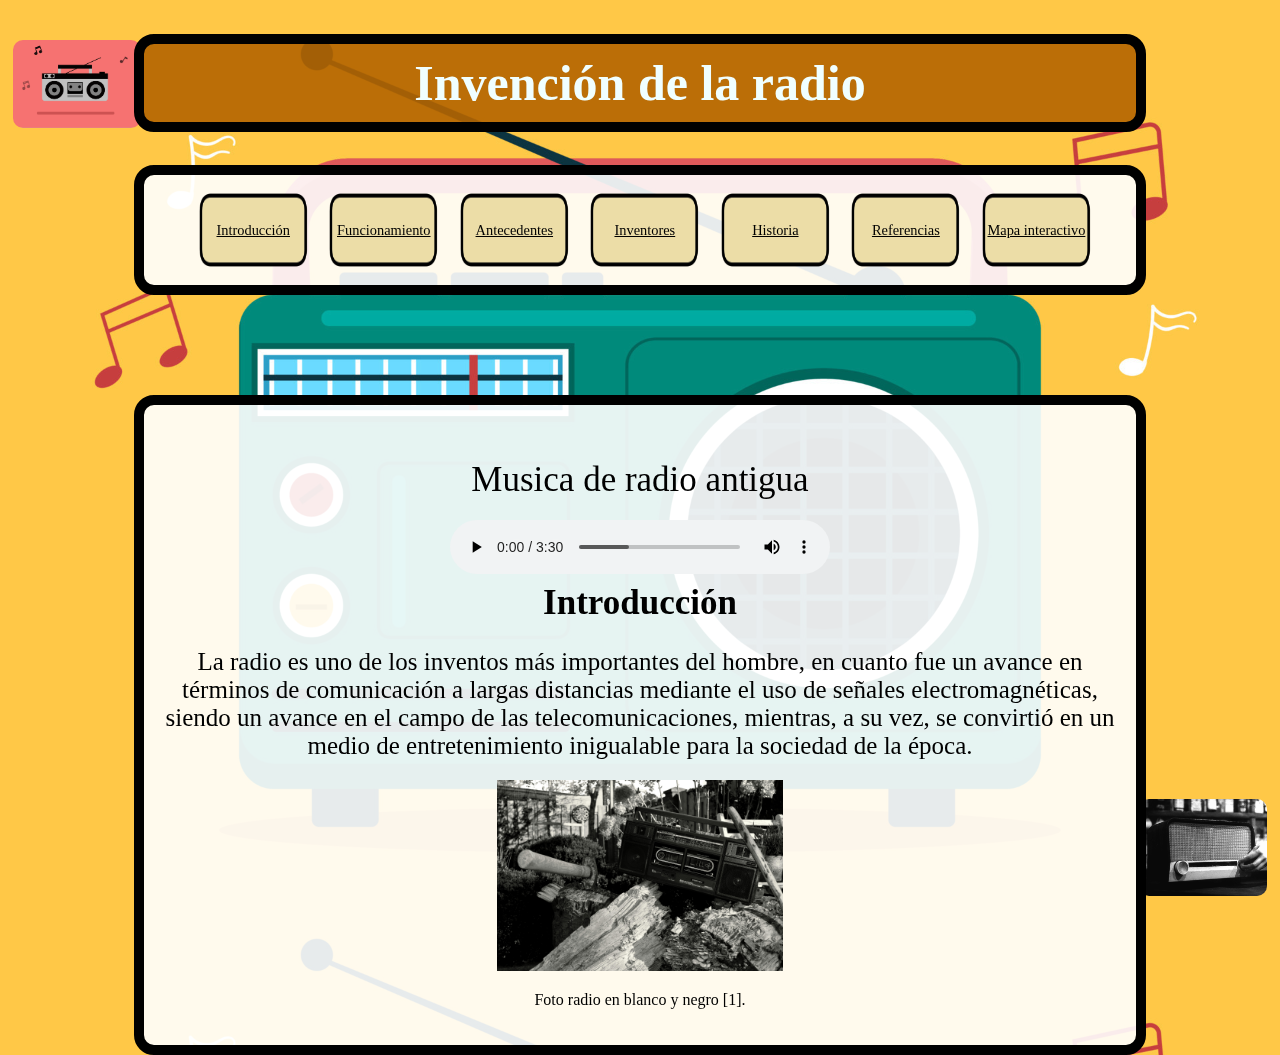
<file: Pagina web/index.html>
<!-- Cabezal del documento para permitir el uso de textos en castellano -->
<!DOCTYPE html>
<html>
<head>
<meta charset="UTF-8"/> <!-- Tipo de caracteres soportados -->
<meta lang="es"/> <!-- Tipo de idioma utilizado-->
<title>Introducción</title>
<link href="estilos.css" rel="stylesheet" type="text/css"> <!-- Carga de etiquetas y estilo css del archivo en el directorio especificado -->
</head>
    
<body>   <div class="contenido">
<h1 class="header"> Invención de la radio</h1> <!-- Titulo del documento con su respectivo estilo-->
    
<nav>   <!-- Botones de direccionamiento a las diferentes páginas con su respectivo estilo -->
    <a class="boton" href="index.html">Introducción</a> <!-- Eliminado target="_blank" -->
    <a class="boton" href="funcionamiento.html">Funcionamiento</a>
    <a class="boton" href="antecedentes.html">Antecedentes</a>
    <a class="boton" href="inventores.html">Inventores</a>
    <a class="boton" href="historia.html">Historia</a>
    <a class="boton" href="referencias.html">Referencias</a>
    <a class="boton" href="mapa.html">Mapa interactivo</a>

    <!-- Lista desplegable-->
    <select id="menu-dropdown" onchange="window.location.href = this.value;"> <!-- El window.location.href indica que la pagina se abre en la misma pestaña -->
        <option value="" disabled selected style="display:none;">Menú navegación</option> <!-- El primer elemento lo toma de referencia de nombre y no lo permite usar para navegar -->
        <option value="index.html">Introducción</option>
        <option value="funcionamiento.html">Funcionamiento</option>
        <option value="antecedentes.html">Antecedentes</option>
        <option value="inventores.html">Inventores</option>
        <option value="historia.html">Historia</option>
        <option value="referencias.html">Referencias</option>
        <option value="mapa.html">Mapa interactivo</option>
    </select>
    
</nav>

<!-- Contenedor para un gif -->     
<div class="gif-container1">
    <img src="gifs/radio-nueva.gif" alt="GIF estático" class="gif-image">
</div>    
    
<div class="gif-container2">
    <img src="gifs/radio-antigua.gif" alt="GIF estático" class="gif-image">
</div>        
    
<!-- Genera el formato de una columna -->    
<div class="columna">
       
    <p class="titulo-columna"> Musica de radio antigua </p>
        <!-- MP3 dentro de la misma columna -->
        <div class="audio-player">
            <audio controls>
                <source src="sonidos/i-cant-give-you-anything-but-love-brunswick-records-1937.mp3" type="audio/mpeg"> <!-- Lectura de la cancion -->
                Tu navegador no soporta la reproducción de audio. <!-- Mensaje de error -->
            </audio>
        </div>
    
    <h1 class="titulo-columna"> Introducción </h1> <!-- Formato de titulo con estilo titulo-columna del archivo css -->
    <p class="texto-columna"> La radio es uno de los inventos más importantes del hombre, en cuanto fue un avance en términos de comunicación a largas distancias mediante el uso de señales electromagnéticas, siendo un avance en el campo de las telecomunicaciones, mientras, a su vez, se convirtió en un medio de entretenimiento inigualable para la sociedad de la época. </p> <!-- Formato de texto con estilo texto-columna del archivo css -->
    <img src="Imagenes/radio-intro.jpg" alt="Foto radio en blanco y negro " class="imagen-columna"> <!-- Formato de imagen con estilo imagen-columna del archivo css --> 
    <p class="texto-referencia">Foto radio en blanco y negro [1].</p> <!-- Formato de texto de pie de imagen con estilo texto-referencia del archivo css -->
</div>
</div>    
</body>
</html>
</file>
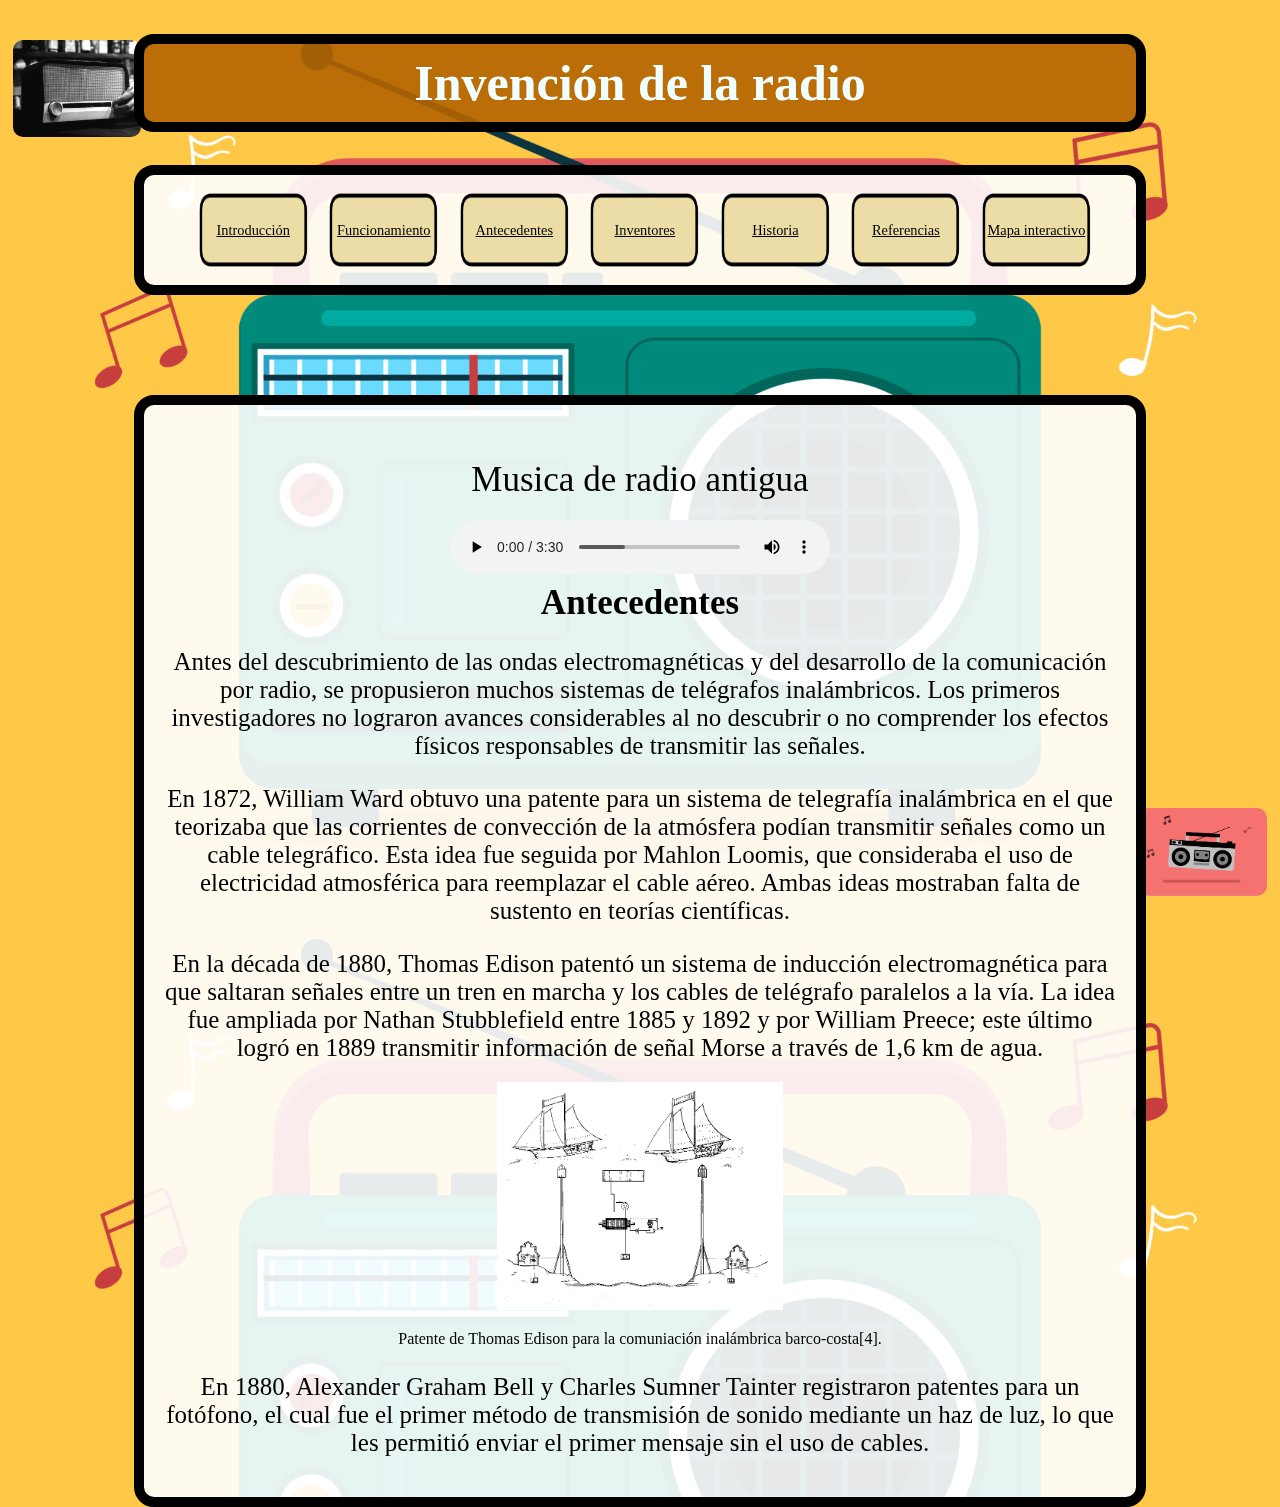
<file: Pagina web/antecedentes.html>
<!-- Cabezal del documento para permitir el uso de textos en castellano -->
<!DOCTYPE html>
<html>
<head>
<meta charset="UTF-8"/>
<meta lang="es"/>
<title>Antecedentes</title>
<link href="estilos.css" rel="stylesheet" type="text/css">
</head>
    
<body>   <div class="contenido">
<h1 class="header"> Invención de la radio</h1> <!-- Titulo del documento con su respectivo estilo-->
<nav>
    <!-- Botones de dirección a las diferentes páginas con su respectivo estilo -->
    <a class="boton" href="index.html" target="_blank">Introducción</a>
    <a class="boton" href="funcionamiento.html" target="_blank">Funcionamiento</a>
    <a class="boton" href="antecedentes.html" target="_blank">Antecedentes</a>
    <a class="boton" href="inventores.html" target="_blank">Inventores</a>
    <a class="boton" href="historia.html" target="_blank">Historia</a>
    <a class="boton" href="referencias.html" target="_blank">Referencias</a>
    <a class="boton" href="mapa.html" target="_blank">Mapa interactivo</a>

    <!-- Lista desplegable-->
    <select id="menu-dropdown" onchange="window.location.href = this.value;"> <!-- El window.location.href indica que la pagina se abre en la misma pestaña -->
        <option value="" disabled selected style="display:none;">Menú navegación</option> <!-- El primer elemento lo toma de referencia de nombre y no lo permite usar para navegar -->
        <option value="index.html">Introducción</option>
        <option value="funcionamiento.html">Funcionamiento</option>
        <option value="antecedentes.html">Antecedentes</option>
        <option value="inventores.html">Inventores</option>
        <option value="historia.html">Historia</option>
        <option value="referencias.html">Referencias</option>
        <option value="mapa.html">Mapa interactivo</option>
    </select>
    
</nav>    
  
<!-- Contenedor para un gif -->     
<div class="gif-container1">
    <img src="gifs/radio-antigua.gif" alt="GIF estático" class="gif-image">
</div>    
    
<div class="gif-container2">
    <img src="gifs/radio-nueva.gif" alt="GIF estático" class="gif-image">
</div>         
    
<div class="columna">
    
    <p class="titulo-columna"> Musica de radio antigua </p>
        <!-- MP3 dentro de la misma columna -->
        <div class="audio-player">
            <audio controls>
                <source src="sonidos/i-cant-give-you-anything-but-love-brunswick-records-1937.mp3" type="audio/mpeg"> <!-- Lectura de la cancion -->
                Tu navegador no soporta la reproducción de audio. <!-- Mensaje de error -->
            </audio>
        </div>    
    
    <h1 class="titulo-columna">Antecedentes</h1>

    <p class="texto-columna">Antes del descubrimiento de las ondas electromagnéticas y del desarrollo de la comunicación por radio, se propusieron muchos sistemas de telégrafos inalámbricos. Los primeros investigadores no lograron avances considerables al no descubrir o no comprender los efectos físicos responsables de transmitir las señales.</p>

    <p class="texto-columna">En 1872, William Ward obtuvo una patente para un sistema de telegrafía inalámbrica en el que teorizaba que las corrientes de convección de la atmósfera podían transmitir señales como un cable telegráfico. Esta idea fue seguida por Mahlon Loomis, que consideraba el uso de electricidad atmosférica para reemplazar el cable aéreo. Ambas ideas mostraban falta de sustento en teorías científicas.</p>

    <p class="texto-columna">En la década de 1880, Thomas Edison patentó un sistema de inducción electromagnética para que saltaran señales entre un tren en marcha y los cables de telégrafo paralelos a la vía. La idea fue ampliada por Nathan Stubblefield entre 1885 y 1892 y por William Preece; este último logró en 1889 transmitir información de señal Morse a través de 1,6 km de agua.</p>
    
    <img src="Imagenes/patente.png" alt="Patente " class="imagen-columna">
    <p class="texto-referencia">Patente de Thomas Edison para la comuniación inalámbrica barco-costa[4].</p>     

    <p class="texto-columna">En 1880, Alexander Graham Bell y Charles Sumner Tainter registraron patentes para un fotófono, el cual fue el primer método de transmisión de sonido mediante un haz de luz, lo que les permitió enviar el primer mensaje sin el uso de cables.</p>
    
</div>
</div>    
</body>
</html>
</file>
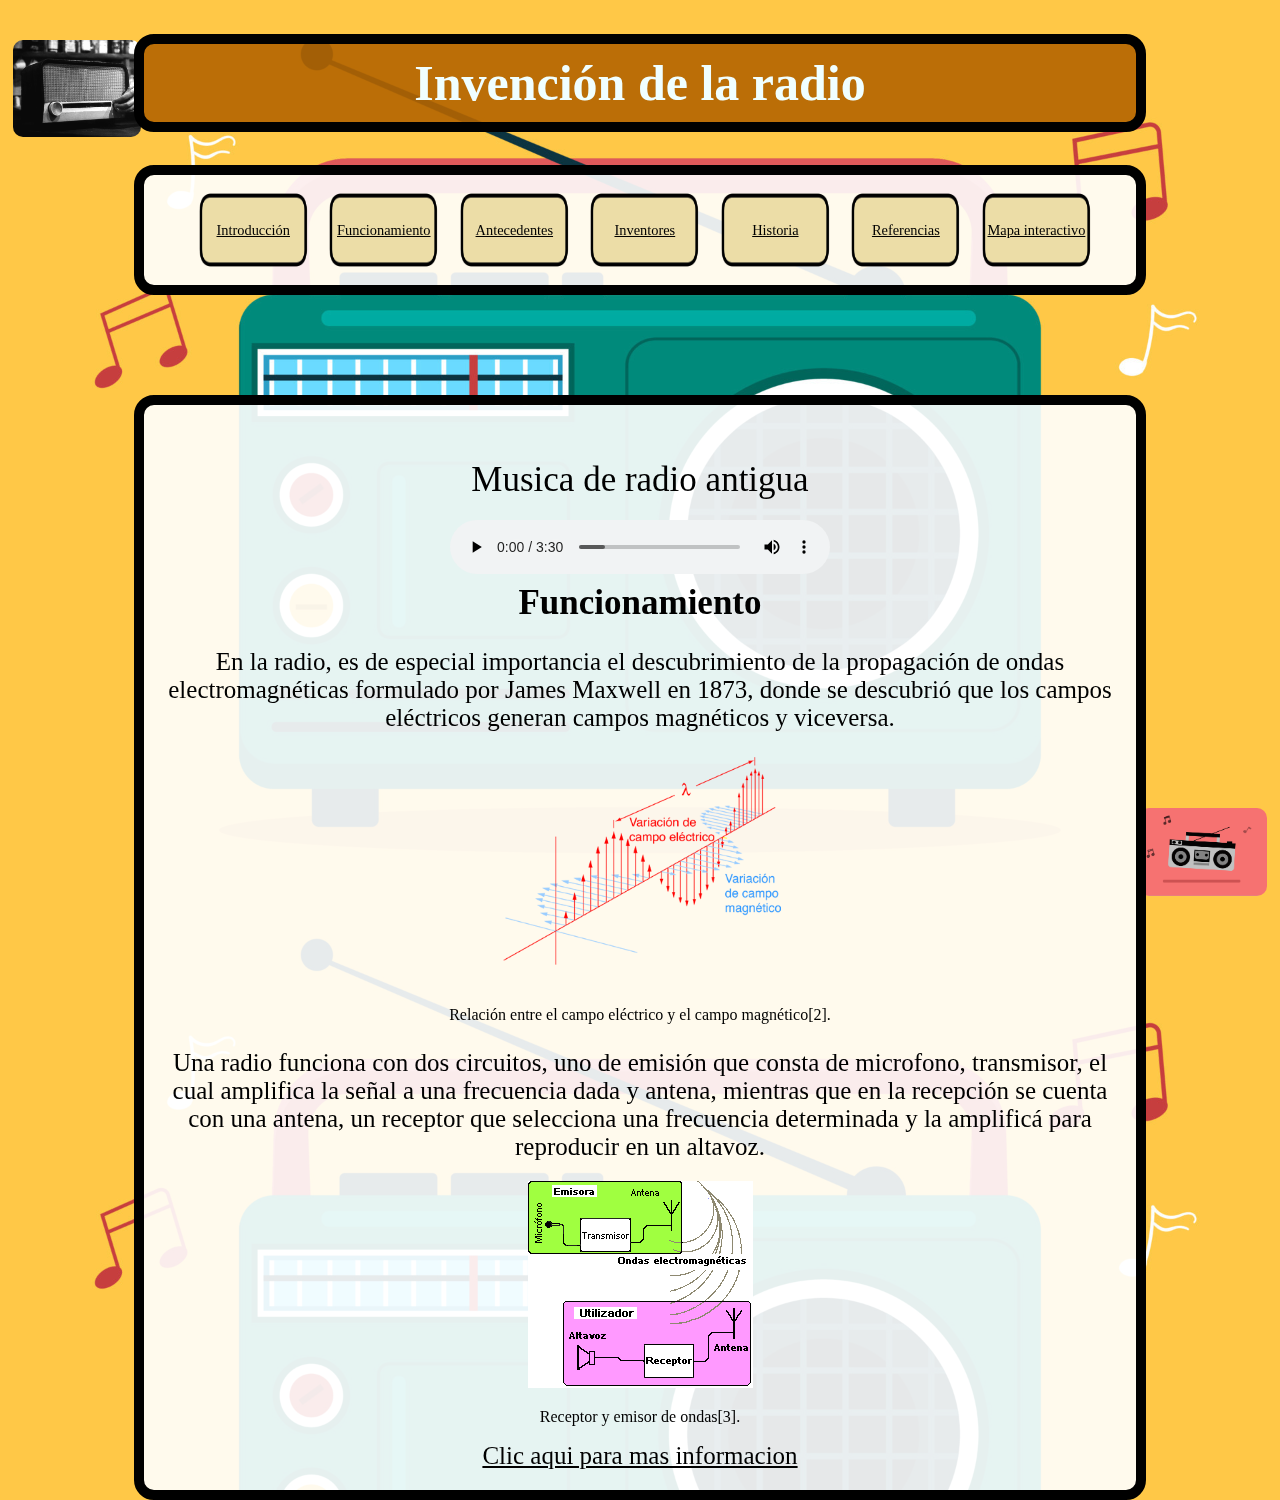
<file: Pagina web/funcionamiento.html>
<!-- Cabezal del documento para permitir el uso de textos en castellano -->
<!DOCTYPE html>
<html>
<head>
<meta charset="UTF-8"/>
<meta lang="es"/>
<title>Funcionamiento</title>
<link href="estilos.css" rel="stylesheet" type="text/css">
</head>
    
<body>   <div class="contenido">
<h1 class="header"> Invención de la radio</h1> <!-- Titulo del documento con su respectivo estilo-->
    
<nav>   <!-- Botones de direccionamiento a las diferentes páginas con su respectivo estilo -->
    <a class="boton" href="index.html">Introducción</a> <!-- Eliminado target="_blank" -->
    <a class="boton" href="funcionamiento.html">Funcionamiento</a>
    <a class="boton" href="antecedentes.html">Antecedentes</a>
    <a class="boton" href="inventores.html">Inventores</a>
    <a class="boton" href="historia.html">Historia</a>
    <a class="boton" href="referencias.html">Referencias</a>
    <a class="boton" href="mapa.html">Mapa interactivo</a>

    <!-- Lista desplegable-->
    <select id="menu-dropdown" onchange="window.location.href = this.value;"> <!-- El window.location.href indica que la pagina se abre en la misma pestaña -->
        <option value="" disabled selected style="display:none;">Menú navegación</option> <!-- El primer elemento lo toma de referencia de nombre y no lo permite usar para navegar -->
        <option value="index.html">Introducción</option>
        <option value="funcionamiento.html">Funcionamiento</option>
        <option value="antecedentes.html">Antecedentes</option>
        <option value="inventores.html">Inventores</option>
        <option value="historia.html">Historia</option>
        <option value="referencias.html">Referencias</option>
        <option value="mapa.html">Mapa interactivo</option>
    </select>
    
</nav>
    
<!-- Contenedor para un gif -->     
<div class="gif-container1">
    <img src="gifs/radio-antigua.gif" alt="GIF estático" class="gif-image">
</div>    
    
<div class="gif-container2">
    <img src="gifs/radio-nueva.gif" alt="GIF estático" class="gif-image">
</div>         
    
<div class="columna">

    <p class="titulo-columna"> Musica de radio antigua </p>
        <!-- MP3 dentro de la misma columna -->
        <div class="audio-player">
            <audio controls>
                <source src="sonidos/i-cant-give-you-anything-but-love-brunswick-records-1937.mp3" type="audio/mpeg"> <!-- Lectura de la cancion -->
                Tu navegador no soporta la reproducción de audio. <!-- Mensaje de error -->
            </audio>
        </div>    
    
    <h1 class="titulo-columna"> Funcionamiento</h1>
    <p class="texto-columna"> En la radio, es de especial importancia el descubrimiento de la propagación de ondas electromagnéticas formulado por James Maxwell en 1873, donde se descubrió que los campos eléctricos generan campos magnéticos y viceversa.</p>
    <img src="Imagenes/onda.png" alt="Relacion campo electrico y magnetico " class="imagen-columna">
    <p class="texto-referencia">Relación entre el campo eléctrico y el campo magnético[2].</p> 
    
    <p class="texto-columna"> Una radio funciona con dos circuitos, uno de emisión que consta de microfono, transmisor, el cual amplifica la señal a una frecuencia dada y antena, mientras que en la recepción se cuenta con una antena, un receptor que selecciona una frecuencia determinada y la amplificá para reproducir en un altavoz.</p>    
    <img src="Imagenes/emisor-receptor.gif" alt="Receptor y emisor de ondas " class="imagen-columna">
    <p class="texto-referencia">Receptor y emisor de ondas[3].</p>     
    
    <a class="texto-columna" href= "https://unicrom.com/transmision-de-ondas-principios/" target = "_self"> Clic aqui para mas informacion </a><br>
    
</div>
</div>    
</body>
</html>
</file>
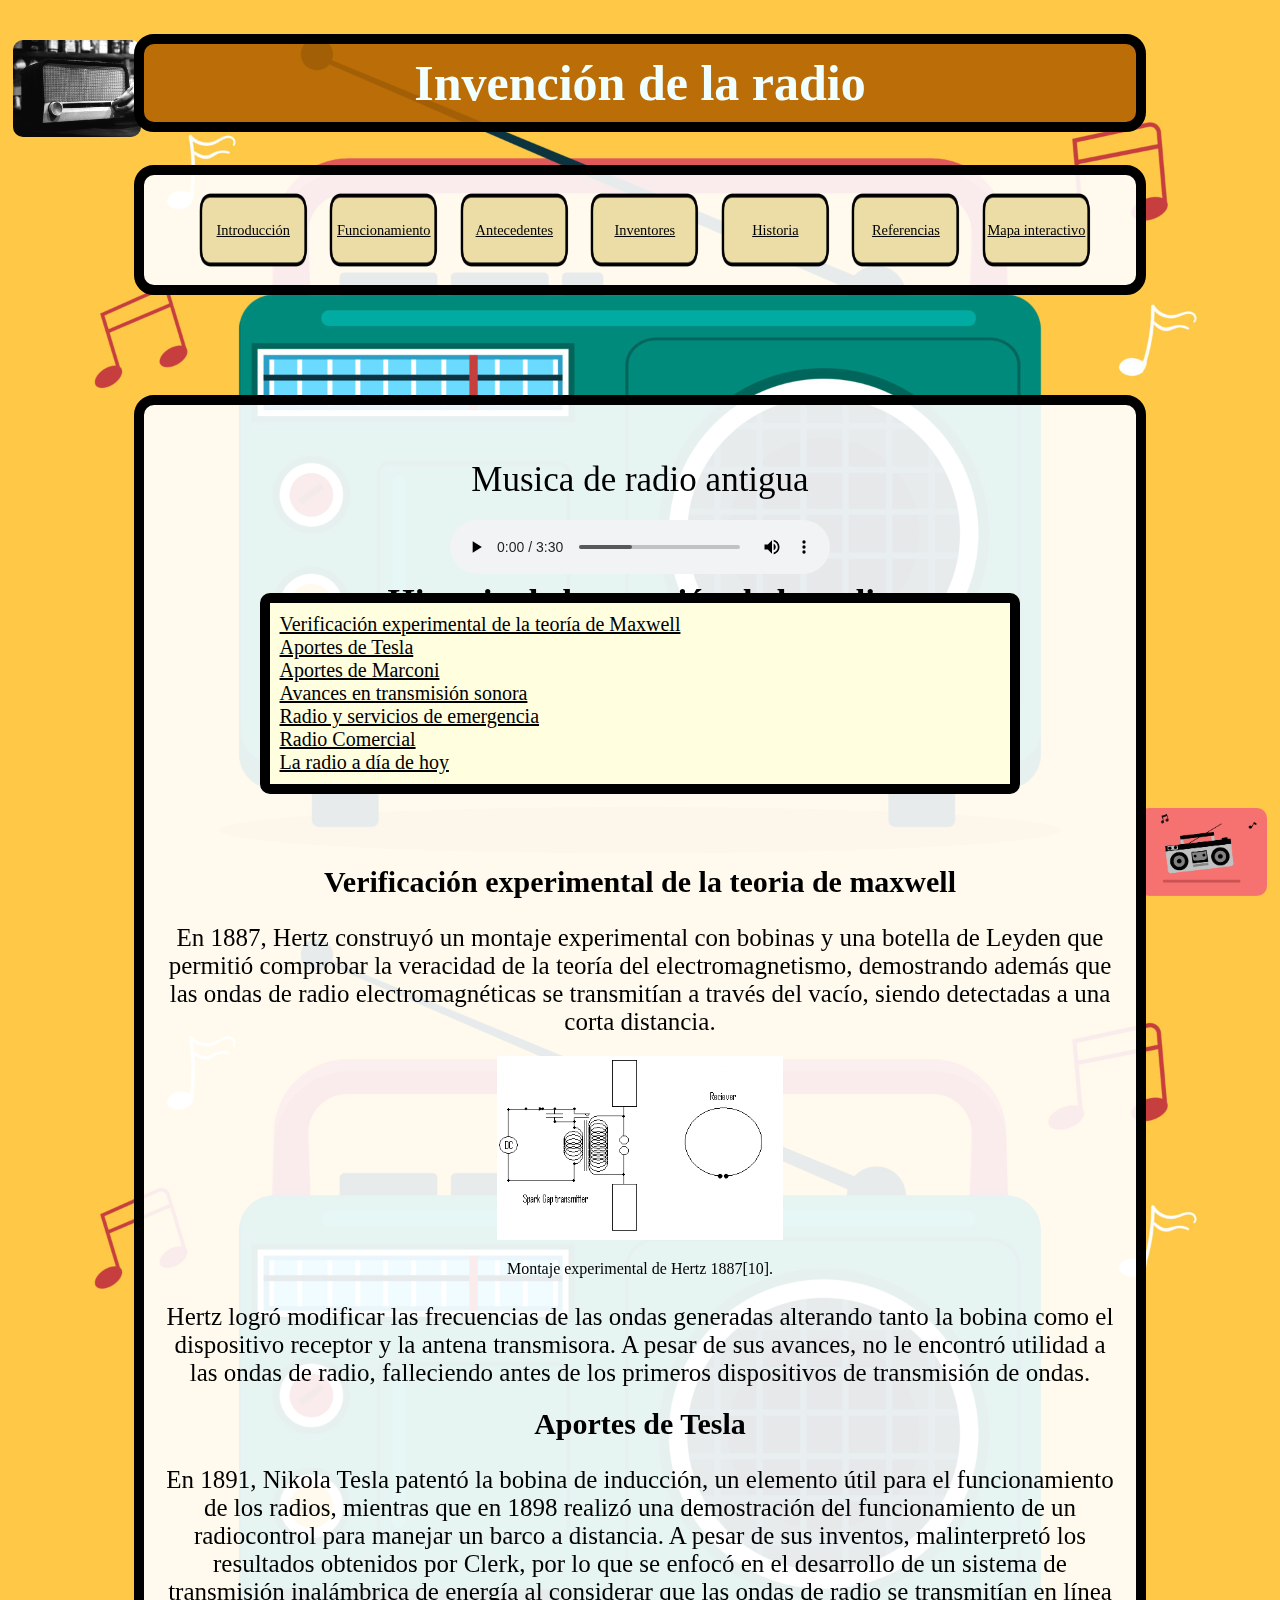
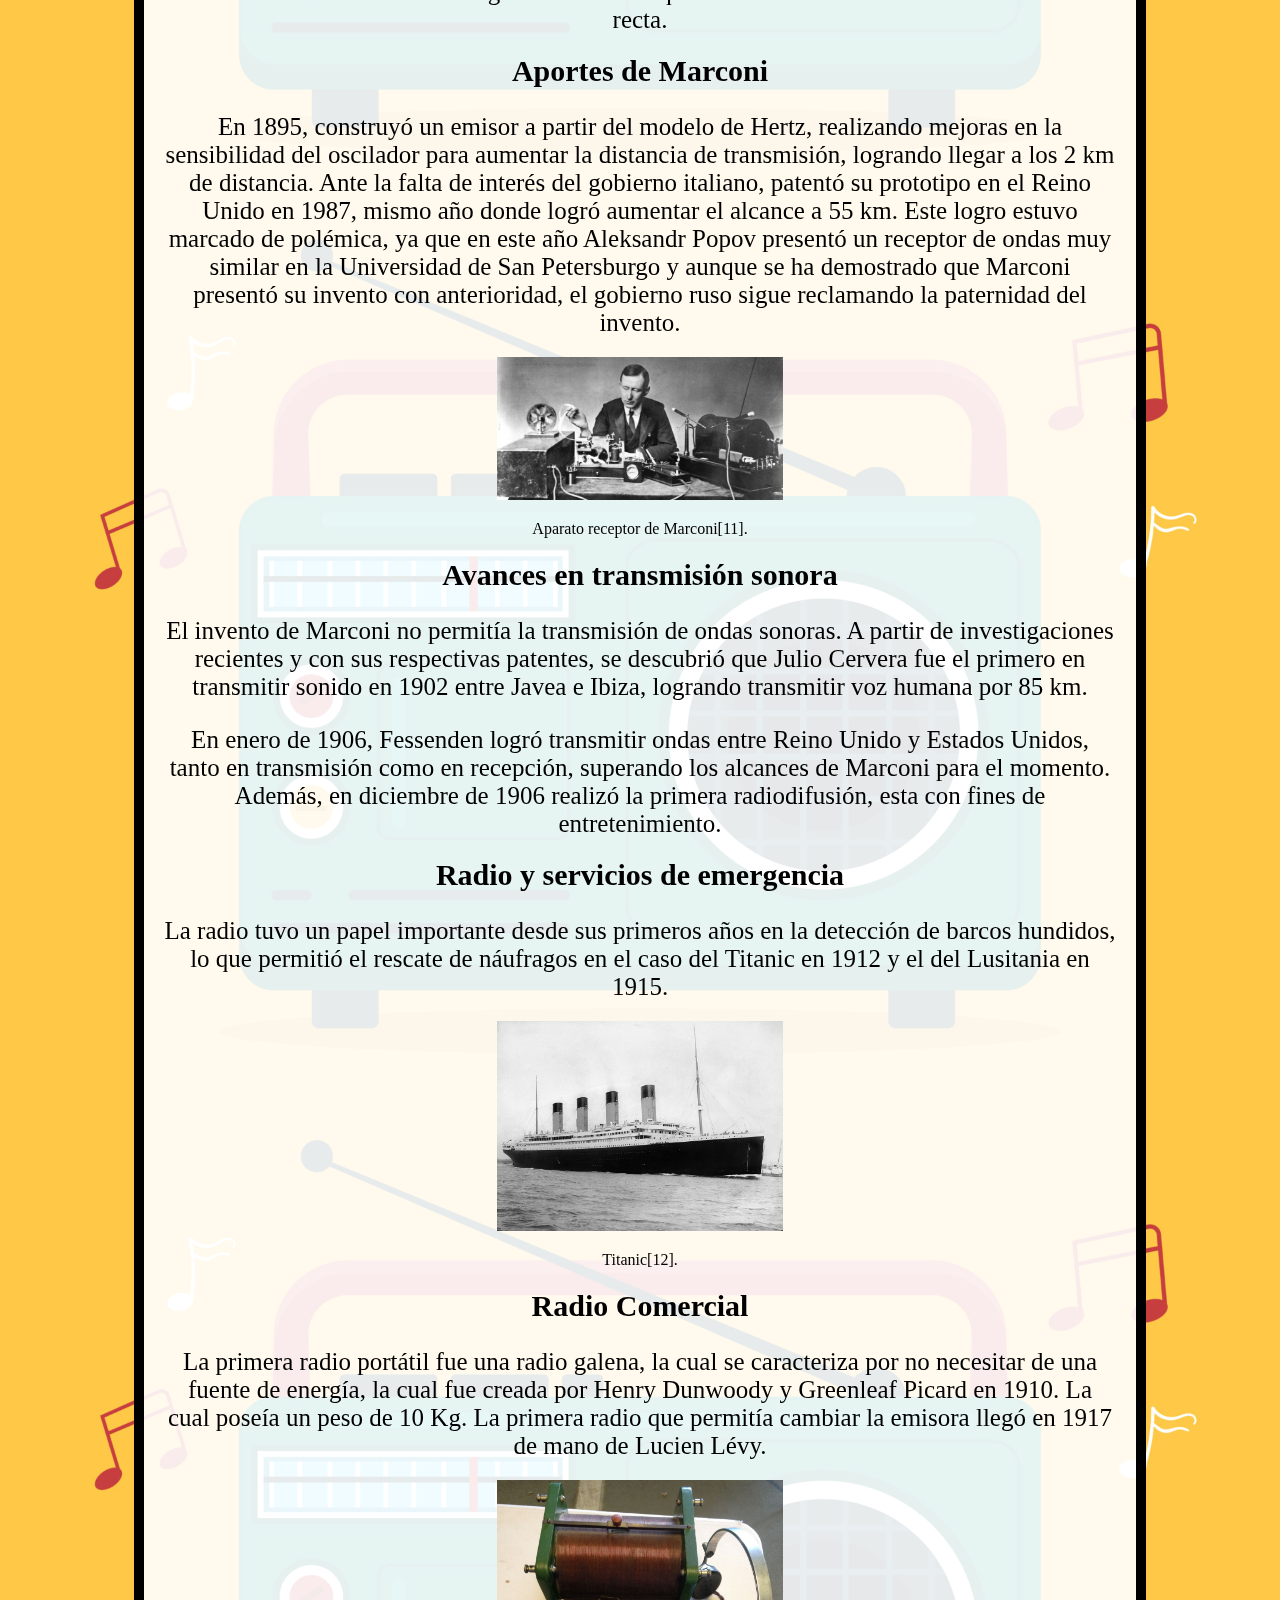
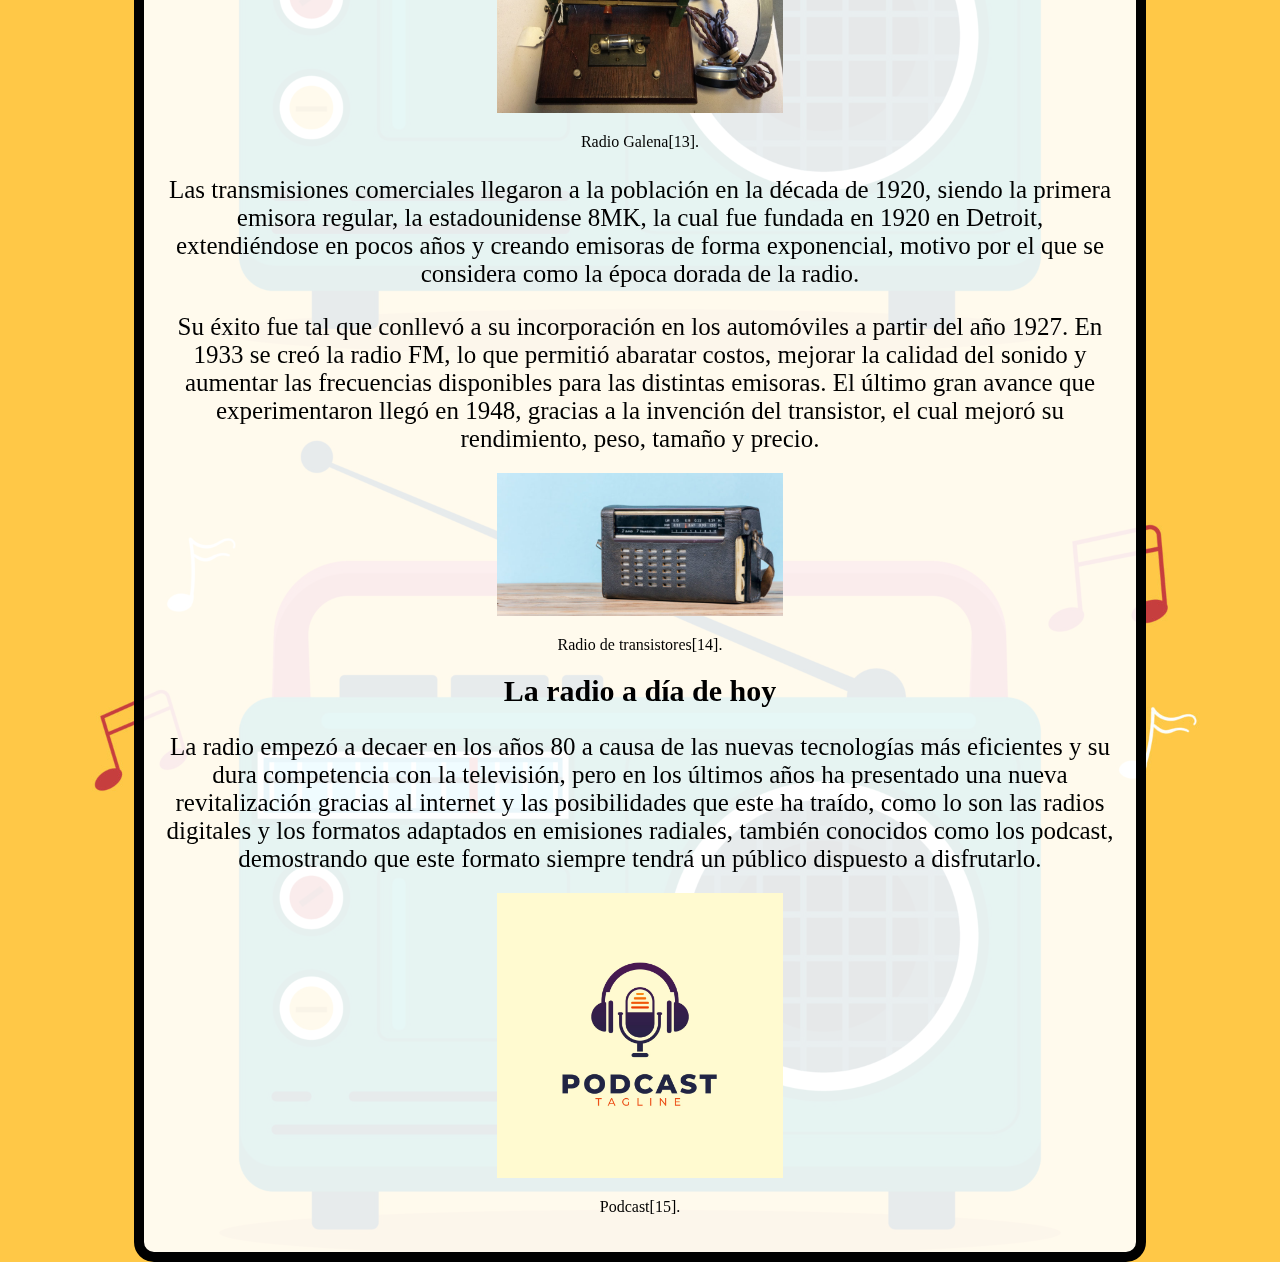
<file: Pagina web/historia.html>
<!-- Cabezal del documento para permitir el uso de textos en castellano -->
<!DOCTYPE html>
<html>
<head>
<meta charset="UTF-8"/>
<meta lang="es"/>
<title>Historia</title>
<link href="estilos.css" rel="stylesheet" type="text/css">
</head>
    
<body>   <div class="contenido">
<h1 class="header"> Invención de la radio</h1> <!-- Titulo del documento con su respectivo estilo-->
    
<nav>   <!-- Botones de direccionamiento a las diferentes páginas con su respectivo estilo -->
    <a class="boton" href="index.html">Introducción</a> <!-- Eliminado target="_blank" -->
    <a class="boton" href="funcionamiento.html">Funcionamiento</a>
    <a class="boton" href="antecedentes.html">Antecedentes</a>
    <a class="boton" href="inventores.html">Inventores</a>
    <a class="boton" href="historia.html">Historia</a>
    <a class="boton" href="referencias.html">Referencias</a>
    <a class="boton" href="mapa.html">Mapa interactivo</a>

    <!-- Lista desplegable-->
    <select id="menu-dropdown" onchange="window.location.href = this.value;"> <!-- El window.location.href indica que la pagina se abre en la misma pestaña -->
        <option value="" disabled selected style="display:none;">Menú navegación</option> <!-- El primer elemento lo toma de referencia de nombre y no lo permite usar para navegar -->
        <option value="index.html">Introducción</option>
        <option value="funcionamiento.html">Funcionamiento</option>
        <option value="antecedentes.html">Antecedentes</option>
        <option value="inventores.html">Inventores</option>
        <option value="historia.html">Historia</option>
        <option value="referencias.html">Referencias</option>
        <option value="mapa.html">Mapa interactivo</option>
    </select>
    
</nav>
    
<!-- Contenedor para un gif -->     
<div class="gif-container1">
    <img src="gifs/radio-antigua.gif" alt="GIF estático" class="gif-image">
</div>    
    
<div class="gif-container2">
    <img src="gifs/radio-nueva.gif" alt="GIF estático" class="gif-image">
</div>         
    
<div class="columna">
    
    <p class="titulo-columna"> Musica de radio antigua </p>
        <!-- MP3 dentro de la misma columna -->
        <div class="audio-player">
            <audio controls>
                <source src="sonidos/i-cant-give-you-anything-but-love-brunswick-records-1937.mp3" type="audio/mpeg"> <!-- Lectura de la cancion -->
                Tu navegador no soporta la reproducción de audio. <!-- Mensaje de error -->
            </audio>
        </div>    
    
    <h1 class="titulo-columna">Historia de la creación de la radio</h1>
    
    <nav class="tabla-contenido">
        <ul> <!-- ul indica lista desordenada, li elemento de la lista y br salto de pagina -->
            <li><a href="#verificacion">Verificación experimental de la teoría de Maxwell</a></li>
            <li><a href="#tesla">Aportes de Tesla</a></li>
            <li><a href="#marconi">Aportes de Marconi</a></li>
            <li><a href="#avances">Avances en transmisión sonora</a></li>
            <li><a href="#emergencia">Radio y servicios de emergencia</a></li>
            <li><a href="#comercial">Radio Comercial</a></li>
            <li><a href="#hoy">La radio a día de hoy</a></li>
        </ul>
    </nav>
    
    <h1 id="verificacion" class="subtitulo-columna"> Verificación experimental de la teoria de maxwell </h1>     
    
    <p class="texto-columna">En 1887, Hertz construyó un montaje experimental con bobinas y una botella de Leyden que permitió comprobar la veracidad de la teoría del electromagnetismo, demostrando además que las ondas de radio electromagnéticas se transmitían a través del vacío, siendo detectadas a una corta distancia.</p>

    <img src="Imagenes/esquema.png" alt="Montaje " class="imagen-columna">

    <p class="texto-referencia">Montaje experimental de Hertz 1887[10].</p>

    <p class="texto-columna">Hertz logró modificar las frecuencias de las ondas generadas alterando tanto la bobina como el dispositivo receptor y la antena transmisora. A pesar de sus avances, no le encontró utilidad a las ondas de radio, falleciendo antes de los primeros dispositivos de transmisión de ondas.</p>

    <h1 id="tesla" class="subtitulo-columna">Aportes de Tesla</h1>

    <p class="texto-columna">En 1891, Nikola Tesla patentó la bobina de inducción, un elemento útil para el funcionamiento de los radios, mientras que en 1898 realizó una demostración del funcionamiento de un radiocontrol para manejar un barco a distancia. A pesar de sus inventos, malinterpretó los resultados obtenidos por Clerk, por lo que se enfocó en el desarrollo de un sistema de transmisión inalámbrica de energía al considerar que las ondas de radio se transmitían en línea recta.</p>

    <h1 id="marconi" class="subtitulo-columna">Aportes de Marconi</h1>

    <p class="texto-columna">En 1895, construyó un emisor a partir del modelo de Hertz, realizando mejoras en la sensibilidad del oscilador para aumentar la distancia de transmisión, logrando llegar a los 2 km de distancia. Ante la falta de interés del gobierno italiano, patentó su prototipo en el Reino Unido en 1987, mismo año donde logró aumentar el alcance a 55 km. Este logro estuvo marcado de polémica, ya que en este año Aleksandr Popov presentó un receptor de ondas muy similar en la Universidad de San Petersburgo y aunque se ha demostrado que Marconi presentó su invento con anterioridad, el gobierno ruso sigue reclamando la paternidad del invento.</p>
    
    <img src="Imagenes/MarconiRadio.jpg" alt="Marconi " class="imagen-columna">

    <p class="texto-referencia">Aparato receptor de Marconi[11].</p>    

    <h1 id="avances" class="subtitulo-columna">Avances en transmisión sonora</h1>

    <p class="texto-columna">El invento de Marconi no permitía la transmisión de ondas sonoras. A partir de investigaciones recientes y con sus respectivas patentes, se descubrió que Julio Cervera fue el primero en transmitir sonido en 1902 entre Javea e Ibiza, logrando transmitir voz humana por 85 km.</p>

    <p class="texto-columna">En enero de 1906, Fessenden logró transmitir ondas entre Reino Unido y Estados Unidos, tanto en transmisión como en recepción, superando los alcances de Marconi para el momento. Además, en diciembre de 1906 realizó la primera radiodifusión, esta con fines de entretenimiento.</p>

    <h1 id="emergencia" class="subtitulo-columna">Radio y servicios de emergencia</h1>

    <p class="texto-columna">La radio tuvo un papel importante desde sus primeros años en la detección de barcos hundidos, lo que permitió el rescate de náufragos en el caso del Titanic en 1912 y el del Lusitania en 1915.</p>

    <img src="Imagenes/RMS_Titanic_3.jpg" alt="Titanic " class="imagen-columna">

    <p class="texto-referencia">Titanic[12].</p>        
    
    <h1 id="comercial" class="subtitulo-columna">Radio Comercial</h1>

    <p class="texto-columna">La primera radio portátil fue una radio galena, la cual se caracteriza por no necesitar de una fuente de energía, la cual fue creada por Henry Dunwoody y Greenleaf Picard en 1910. La cual poseía un peso de 10 Kg. La primera radio que permitía cambiar la emisora llegó en 1917 de mano de Lucien Lévy.</p>
    
    <img src="Imagenes/Galena.jpg" alt="Galena " class="imagen-columna">

    <p class="texto-referencia">Radio Galena[13].</p>       

    <p class="texto-columna">Las transmisiones comerciales llegaron a la población en la década de 1920, siendo la primera emisora regular, la estadounidense 8MK, la cual fue fundada en 1920 en Detroit, extendiéndose en pocos años y creando emisoras de forma exponencial, motivo por el que se considera como la época dorada de la radio.</p>

    <p class="texto-columna">Su éxito fue tal que conllevó a su incorporación en los automóviles a partir del año 1927. En 1933 se creó la radio FM, lo que permitió abaratar costos, mejorar la calidad del sonido y aumentar las frecuencias disponibles para las distintas emisoras. El último gran avance que experimentaron llegó en 1948, gracias a la invención del transistor, el cual mejoró su rendimiento, peso, tamaño y precio.</p>
    
    <img src="Imagenes/RadioTransistores.jpg" alt="Transistores " class="imagen-columna">

    <p class="texto-referencia">Radio de transistores[14].</p>     

    <h1 id="hoy" class="subtitulo-columna">La radio a día de hoy</h1>

    <p class="texto-columna">La radio empezó a decaer en los años 80 a causa de las nuevas tecnologías más eficientes y su dura competencia con la televisión, pero en los últimos años ha presentado una nueva revitalización gracias al internet y las posibilidades que este ha traído, como lo son las radios digitales y los formatos adaptados en emisiones radiales, también conocidos como los podcast, demostrando que este formato siempre tendrá un público dispuesto a disfrutarlo.</p>
  
    <img src="Imagenes/podcast.jpg" alt="Podcast " class="imagen-columna">

    <p class="texto-referencia">Podcast[15].</p>     
    
    
</div>
</div>    
</body>
</html>
</file>
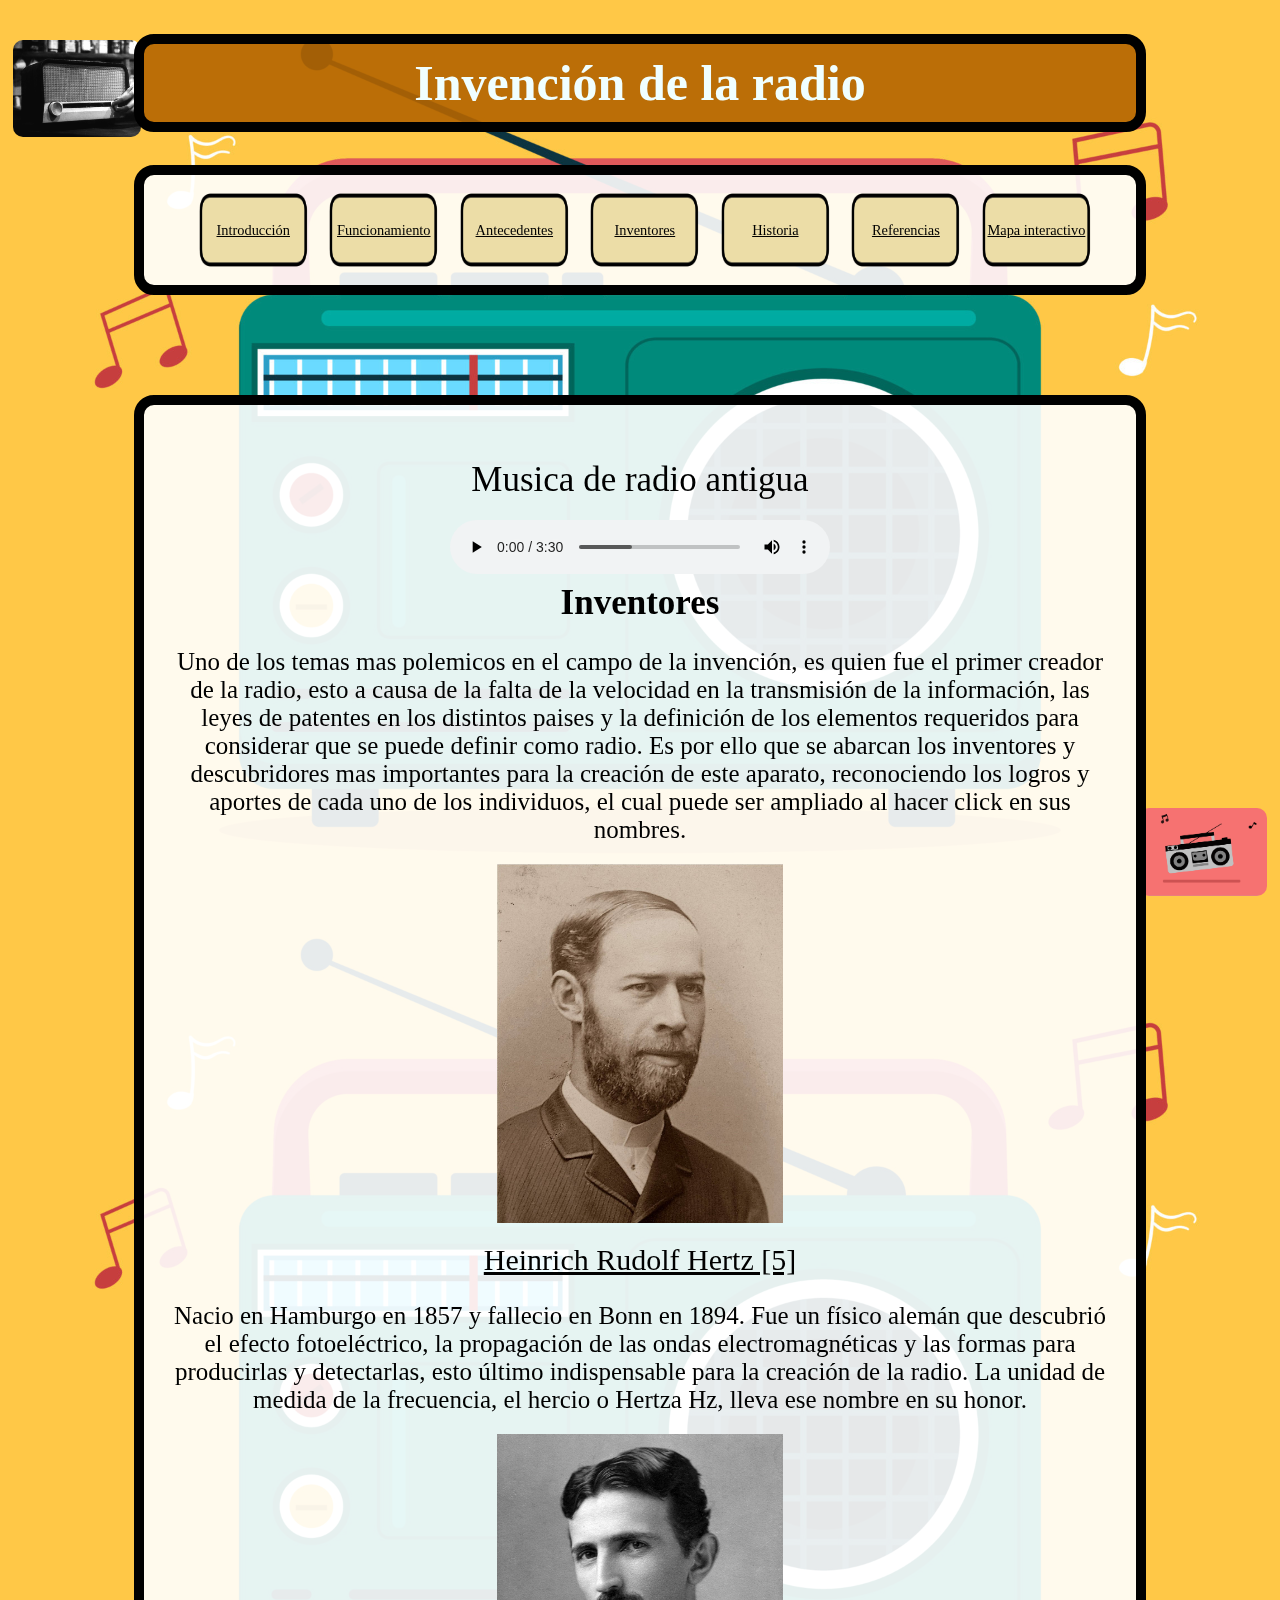
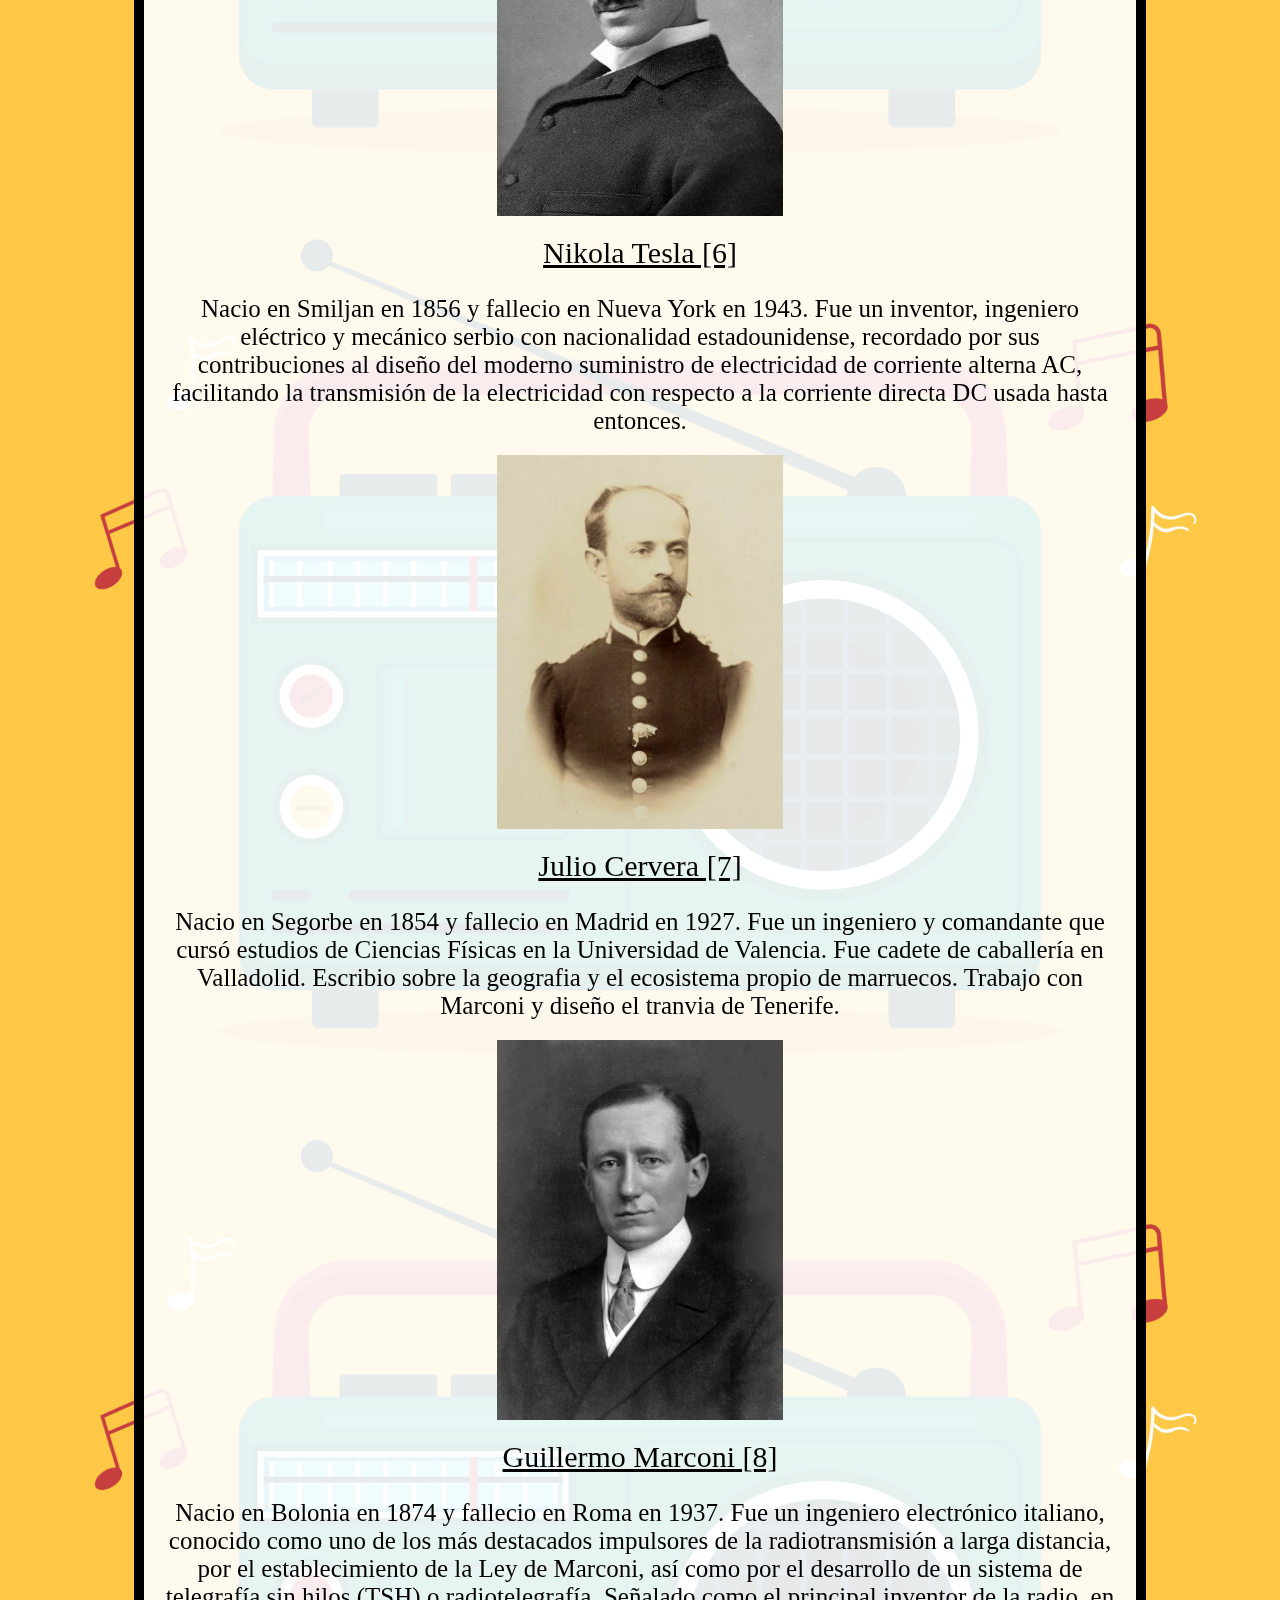
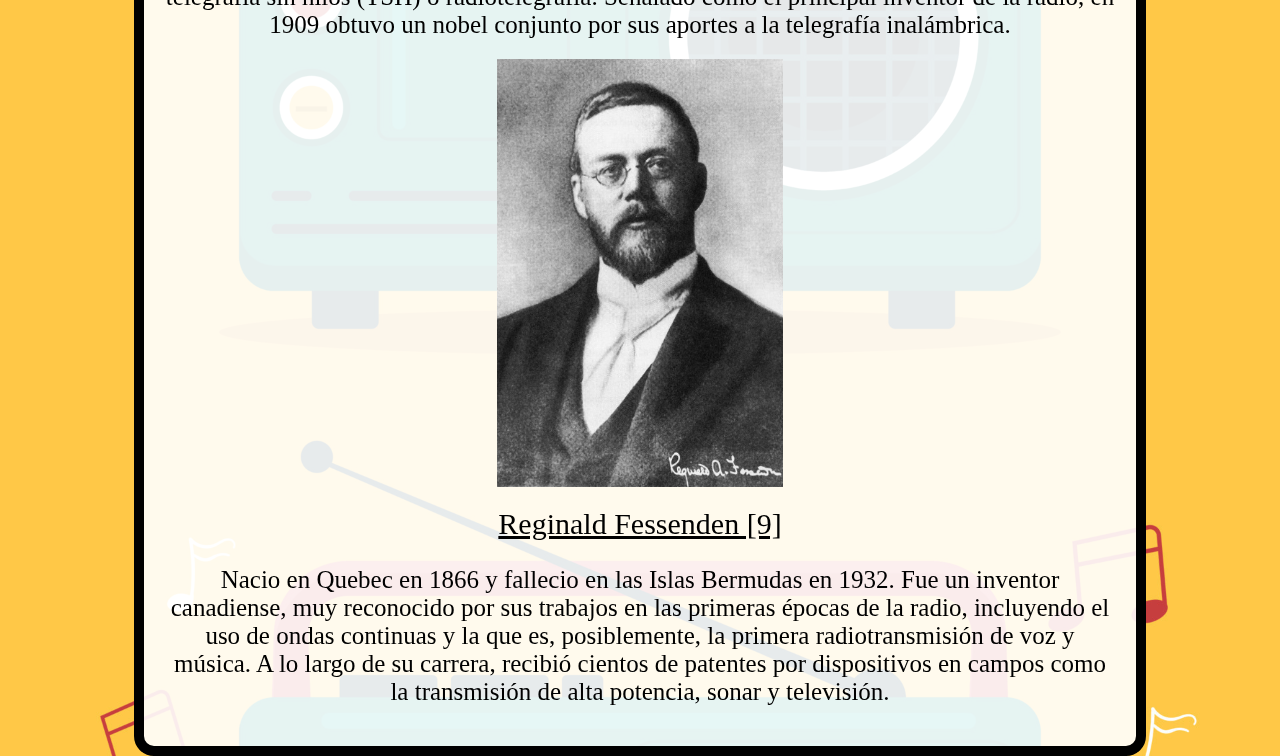
<file: Pagina web/inventores.html>
<!-- Cabezal del documento para permitir el uso de textos en castellano -->
<!DOCTYPE html>
<html>
<head>
<meta charset="UTF-8"/>
<meta lang="es"/>
<title>Inventores</title>
<link href="estilos.css" rel="stylesheet" type="text/css">
</head>
    
<body>   <div class="contenido">
<h1 class="header"> Invención de la radio</h1> <!-- Titulo del documento con su respectivo estilo-->
    
<nav>   <!-- Botones de direccionamiento a las diferentes páginas con su respectivo estilo -->
    <a class="boton" href="index.html">Introducción</a> <!-- Eliminado target="_blank" -->
    <a class="boton" href="funcionamiento.html">Funcionamiento</a>
    <a class="boton" href="antecedentes.html">Antecedentes</a>
    <a class="boton" href="inventores.html">Inventores</a>
    <a class="boton" href="historia.html">Historia</a>
    <a class="boton" href="referencias.html">Referencias</a>
    <a class="boton" href="mapa.html">Mapa interactivo</a>

    <!-- Lista desplegable-->
    <select id="menu-dropdown" onchange="window.location.href = this.value;"> <!-- El window.location.href indica que la pagina se abre en la misma pestaña -->
        <option value="" disabled selected style="display:none;">Menú navegación</option> <!-- El primer elemento lo toma de referencia de nombre y no lo permite usar para navegar -->
        <option value="index.html">Introducción</option>
        <option value="funcionamiento.html">Funcionamiento</option>
        <option value="antecedentes.html">Antecedentes</option>
        <option value="inventores.html">Inventores</option>
        <option value="historia.html">Historia</option>
        <option value="referencias.html">Referencias</option>
        <option value="mapa.html">Mapa interactivo</option>
    </select>
    
</nav>

<!-- Contenedor para un gif -->     
<div class="gif-container1">
    <img src="gifs/radio-antigua.gif" alt="GIF estático" class="gif-image">
</div>    
    
<div class="gif-container2">
    <img src="gifs/radio-nueva.gif" alt="GIF estático" class="gif-image">
</div>         
    
<div class="columna">

    <p class="titulo-columna"> Musica de radio antigua </p>
        <!-- MP3 dentro de la misma columna -->
        <div class="audio-player">
            <audio controls>
                <source src="sonidos/i-cant-give-you-anything-but-love-brunswick-records-1937.mp3" type="audio/mpeg"> <!-- Lectura de la cancion -->
                Tu navegador no soporta la reproducción de audio. <!-- Mensaje de error -->
            </audio>
        </div>    
    
    <h1 class="titulo-columna">Inventores</h1>
    
    <p class="texto-columna">Uno de los temas mas polemicos en el campo de la invención, es quien fue el primer creador de la radio, esto a causa de la falta de la velocidad en la transmisión de la información, las leyes de patentes en los distintos paises y la definición de los elementos requeridos para considerar que se puede definir como radio. Es por ello que se abarcan los inventores y descubridores mas importantes para la creación de este aparato, reconociendo los logros y aportes de cada uno de los individuos, el cual puede ser ampliado al hacer click en sus nombres.</p>    

    <img src="Imagenes/Hertz.jpg" alt="Hertz " class="imagen-columna">   
    
    <a class="subtitulo-columna" href= "https://es.wikipedia.org/wiki/Heinrich_Rudolf_Hertz" target = "_self"> Heinrich Rudolf Hertz [5] </a><br>

    <p class="texto-columna">Nacio en Hamburgo en 1857 y fallecio en Bonn en 1894. Fue un físico alemán que descubrió el efecto fotoeléctrico, la propagación de las ondas electromagnéticas y las formas para producirlas y detectarlas, esto último indispensable para la creación de la radio. La unidad de medida de la frecuencia, el hercio o Hertza Hz, lleva ese nombre en su honor.</p>
    
    <img src="Imagenes/Tesla.jpeg" alt="Tesla " class="imagen-columna">       
    
    <a class="subtitulo-columna" href= "https://es.wikipedia.org/wiki/Nikola_Tesla" target = "_self"> Nikola Tesla [6] </a><br>    
    
    <p class="texto-columna">  Nacio en Smiljan en 1856 y fallecio en Nueva York en 1943. Fue un inventor, ingeniero eléctrico y mecánico serbio con nacionalidad estadounidense, recordado por sus contribuciones al diseño del moderno suministro de electricidad de corriente alterna AC, facilitando la transmisión de la electricidad con respecto a la corriente directa DC usada hasta entonces. </p>
        
    <img src="Imagenes/Cervera.jpg" alt="Cervera " class="imagen-columna">       
    
    <a class="subtitulo-columna" href= "https://es.wikipedia.org/wiki/Julio_Cervera_Baviera" target = "_self"> Julio Cervera [7] </a><br>    

    <p class="texto-columna">  Nacio en Segorbe en 1854 y fallecio en Madrid en 1927. Fue un ingeniero y comandante que cursó estudios de Ciencias Físicas en la Universidad de Valencia. Fue cadete de caballería en Valladolid. Escribio sobre la geografia y el ecosistema propio de marruecos. Trabajo con Marconi y diseño el tranvia de Tenerife. </p>
        
    <img src="Imagenes/Marconi.jpg" alt="Marconi " class="imagen-columna">       
    
    <a class="subtitulo-columna" href= "https://es.wikipedia.org/wiki/Guillermo_Marconi" target = "_self"> Guillermo Marconi [8] </a><br>    
    
    <p class="texto-columna">  Nacio en Bolonia en 1874 y fallecio en Roma en 1937. Fue un ingeniero electrónico italiano, conocido como uno de los más destacados impulsores de la radiotransmisión a larga distancia, por el establecimiento de la Ley de Marconi, así como por el desarrollo de un sistema de telegrafía sin hilos (TSH) o radiotelegrafía. Señalado como el principal inventor de la radio, en 1909 obtuvo un nobel conjunto por sus aportes a la telegrafía inalámbrica. </p>    

    <img src="Imagenes/Fessenden.jpg" alt="Fesseden " class="imagen-columna">       
    
    <a class="subtitulo-columna" href= "https://es.wikipedia.org/wiki/Reginald_Fessenden" target = "_self"> Reginald Fessenden [9] </a><br>      
    
    <p class="texto-columna">  Nacio en Quebec en 1866 y fallecio en las Islas Bermudas en 1932. Fue un inventor canadiense, muy reconocido por sus trabajos en las primeras épocas de la radio, incluyendo el uso de ondas continuas y la que es, posiblemente, la primera radiotransmisión de voz y música. A lo largo de su carrera, recibió cientos de patentes por dispositivos en campos como la transmisión de alta potencia, sonar y televisión. </p>   

</div>
</div>    
</body>
</html>
</file>
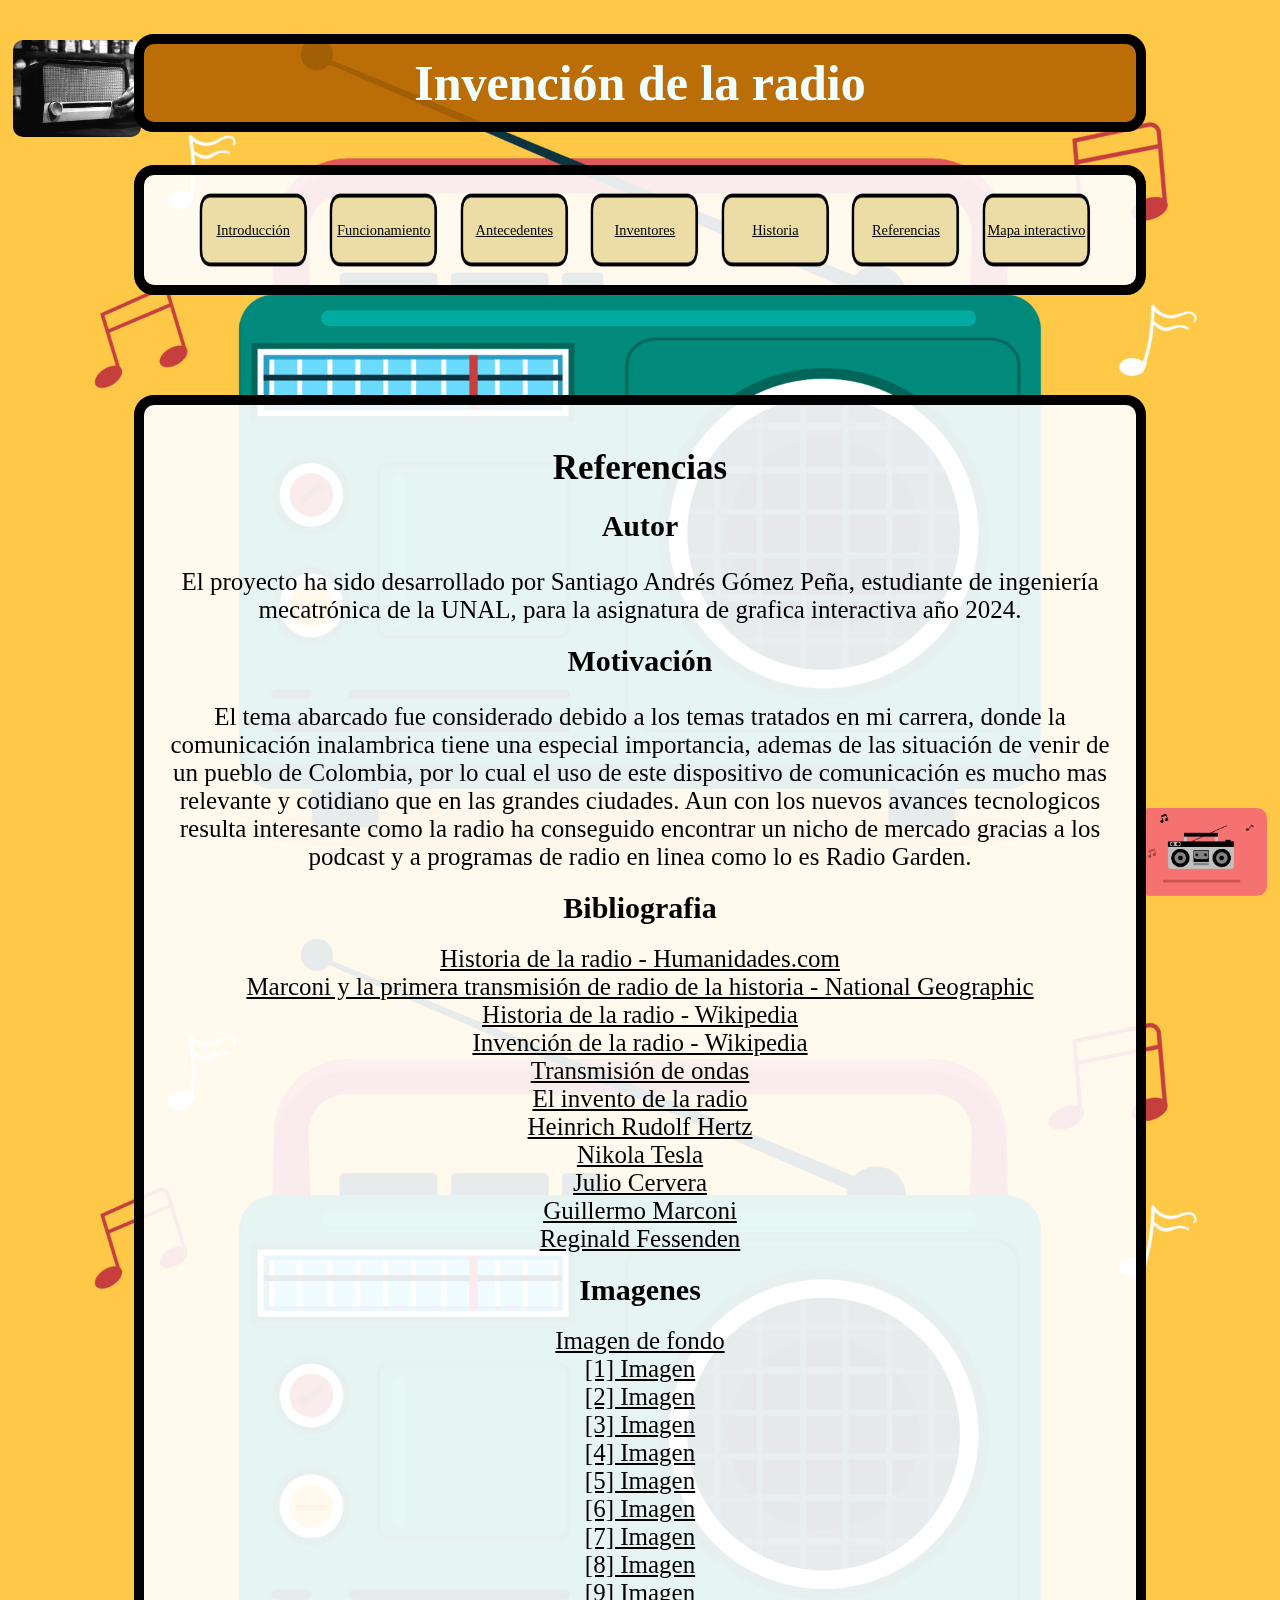
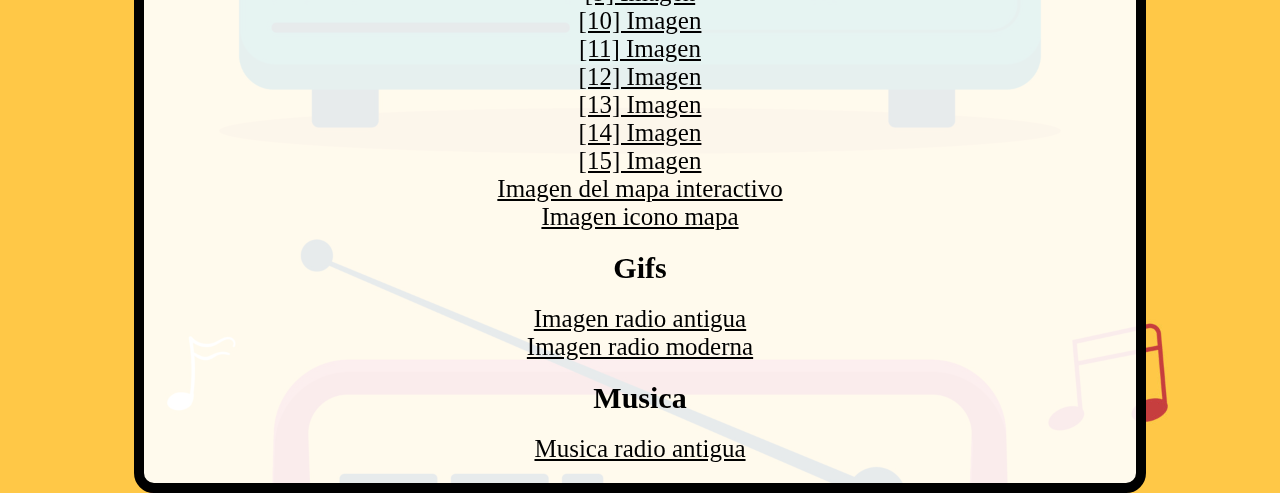
<file: Pagina web/referencias.html>
<!-- Cabezal del documento para permitir el uso de textos en castellano -->
<!DOCTYPE html>
<html>
<head>
<meta charset="UTF-8"/>
<meta lang="es"/>
<title>Referencias</title>
<link href="estilos.css" rel="stylesheet" type="text/css">
</head>
    
<body>   <div class="contenido">
<h1 class="header"> Invención de la radio</h1> <!-- Titulo del documento con su respectivo estilo-->
    
<nav>   <!-- Botones de direccionamiento a las diferentes páginas con su respectivo estilo -->
    <a class="boton" href="index.html">Introducción</a> <!-- Eliminado target="_blank" -->
    <a class="boton" href="funcionamiento.html">Funcionamiento</a>
    <a class="boton" href="antecedentes.html">Antecedentes</a>
    <a class="boton" href="inventores.html">Inventores</a>
    <a class="boton" href="historia.html">Historia</a>
    <a class="boton" href="referencias.html">Referencias</a>
    <a class="boton" href="mapa.html">Mapa interactivo</a>

    <!-- Lista desplegable-->
    <select id="menu-dropdown" onchange="window.location.href = this.value;"> <!-- El window.location.href indica que la pagina se abre en la misma pestaña -->
        <option value="" disabled selected style="display:none;">Menú navegación</option> <!-- El primer elemento lo toma de referencia de nombre y no lo permite usar para navegar -->
        <option value="index.html">Introducción</option>
        <option value="funcionamiento.html">Funcionamiento</option>
        <option value="antecedentes.html">Antecedentes</option>
        <option value="inventores.html">Inventores</option>
        <option value="historia.html">Historia</option>
        <option value="referencias.html">Referencias</option>
        <option value="mapa.html">Mapa interactivo</option>
    </select>
    
</nav>
    
<!-- Contenedor para un gif -->     
<div class="gif-container1">
    <img src="gifs/radio-antigua.gif" alt="GIF estático" class="gif-image">
</div>    
    
<div class="gif-container2">
    <img src="gifs/radio-nueva.gif" alt="GIF estático" class="gif-image">
</div>         
    
<div class="columna">
    <h1 class="titulo-columna"> Referencias </h1>
    
    <h1 class="subtitulo-columna"> Autor </h1>
    <p class="texto-columna"> El proyecto ha sido desarrollado por Santiago Andrés Gómez Peña, estudiante de ingeniería mecatrónica de la UNAL, para la asignatura de grafica interactiva año 2024. </p>
    
    <h1 class="subtitulo-columna"> Motivación </h1>
    <p class="texto-columna"> El tema abarcado fue considerado debido a los temas tratados en mi carrera, donde la comunicación inalambrica tiene una especial importancia, ademas de las situación de venir de un pueblo de Colombia, por lo cual el uso de este dispositivo de comunicación es mucho mas relevante y cotidiano que en las grandes ciudades. Aun con los nuevos avances tecnologicos resulta interesante como la radio ha conseguido encontrar un nicho de mercado gracias a los podcast y a programas de radio en linea como lo es Radio Garden. </p>
    
    <h1 class="subtitulo-columna"> Bibliografia </h1> 
    
    <a class="texto-columna" href= "https://humanidades.com/historia-de-la-radio/" target = "_blank"> Historia de la radio - Humanidades.com </a><br> <!-- br añade un salto de linea-->
    <a class="texto-columna" href= "https://historia.nationalgeographic.com.es/a/marconi-y-primera-transmision-por-radio-historia_14204" target = "_blank"> Marconi y la primera transmisión de radio de la historia - National Geographic </a><br>
    <a class="texto-columna" href= "https://es.wikipedia.org/wiki/Historia_de_la_radio" target = "_blank"> Historia de la radio - Wikipedia </a><br> 
    <a class="texto-columna" href= "https://es.wikipedia.org/wiki/Invención_de_la_radio" target = "_blank"> Invención de la radio - Wikipedia </a><br>     
    
    <a class="texto-columna" href= "https://unicrom.com/transmision-de-ondas-principios/" target = "_blank"> Transmisión de ondas </a><br>     
    <a class="texto-columna" href= "https://regalarteshop.es/el-invento-de-la-radio/" target = "_blank"> El invento de la radio </a><br> 
  
    <a class="texto-columna" href= "https://es.wikipedia.org/wiki/Heinrich_Rudolf_Hertz" target = "_blank"> Heinrich Rudolf Hertz </a><br>
    <a class="texto-columna" href= "https://es.wikipedia.org/wiki/Nikola_Tesla" target = "_blank"> Nikola Tesla</a><br>    
    <a class="texto-columna" href= "https://es.wikipedia.org/wiki/Julio_Cervera_Baviera" target = "_blank"> Julio Cervera </a><br>    
    <a class="texto-columna" href= "https://es.wikipedia.org/wiki/Guillermo_Marconi" target = "_blank"> Guillermo Marconi </a><br>    
    <a class="texto-columna" href= "https://es.wikipedia.org/wiki/Reginald_Fessenden" target = "_blank"> Reginald Fessenden </a><br>      
        
    
    <h1 class="subtitulo-columna"> Imagenes </h1>
    
    <a class="texto-columna" href= "https://es.vecteezy.com/arte-vectorial/12697196-reproductor-de-radio-para-grabar-programa-de-entrevistas-entrevistas-a-celebridades-y-escuchar-musica-en-una-plantilla-dibujada-a-mano-ilustracion-de-estilo-plano-de-dibujos-animados" target = "_blank"> Imagen de fondo </a><br>
    <a class="texto-columna" href= "https://www.pexels.com/es-es/foto/fotografia-en-escala-de-grises-de-la-radio-en-el-tronco-de-un-arbol-con-un-hacha-89574/" target = "_blank"> [1] Imagen </a><br>
    <a class="texto-columna" href= "http://hyperphysics.phy-astr.gsu.edu/hbasees/electric/elefie.html " target = "_blank"> [2] Imagen </a><br>
    <a class="texto-columna" href= "https://unicrom.com/transmision-de-ondas-principios/" target = "_blank"> [3] Imagen </a><br>   
    <a class="texto-columna" href= "https://es.wikipedia.org/wiki/Invención_de_la_radio#/media/Archivo:Pat465971.png" target = "_blank"> [4] Imagen </a><br>   
    <a class="texto-columna" href= "https://es.wikipedia.org/wiki/Heinrich_Rudolf_Hertz#/media/Archivo:HEINRICH_HERTZ.JPG" target = "_blank"> [5] Imagen </a><br>   
    <a class="texto-columna" href= "https://es.wikipedia.org/wiki/Nikola_Tesla#/media/Archivo:Tesla_circa_1890.jpeg" target = "_blank"> [6] Imagen </a><br>   
    <a class="texto-columna" href= "https://es.wikipedia.org/wiki/Julio_Cervera_Baviera#/media/Archivo:Julio_Cervera_1886cr.jpg" target = "_blank"> [7] Imagen </a><br>   
    <a class="texto-columna" href= "https://es.wikipedia.org/wiki/Guillermo_Marconi#/media/Archivo:Guglielmo_Marconi.jpg" target = "_blank"> [8] Imagen </a><br>   
    <a class="texto-columna" href= "https://es.wikipedia.org/wiki/Reginald_Fessenden" target = "_blank"> [9] Imagen </a><br>   
    <a class="texto-columna" href= "https://es.wikipedia.org/wiki/Invención_de_la_radio#/media/Archivo:Hertz_schematic0.PNG" target = "_blank"> [10] Imagen </a><br>
    <a class="texto-columna" href= "https://humanidades.com/historia-de-la-radio/" target = "_blank"> [11] Imagen </a><br>
    <a class="texto-columna" href= "https://es.wikipedia.org/wiki/RMS_Titanic#/media/Archivo:RMS_Titanic_3.jpg" target = "_blank"> [12] Imagen </a><br>
    <a class="texto-columna" href= "https://es.wikipedia.org/wiki/Radio_de_galena#/media/Archivo:Crystal_radio.agr.jpg" target = "_blank"> [13] Imagen </a><br>
    <a class="texto-columna" href= "https://humanidades.com/historia-de-la-radio/" target = "_blank"> [14] Imagen </a><br>
    <a class="texto-columna" href= "https://www.freepik.es/vectores/podcast-logo" target = "_blank"> [15] Imagen </a><br> 
    <a class="texto-columna" href= "https://pixabay.com/es/vectors/mundo-globo-tierra-continentes-296692/" target = "_blank"> Imagen del mapa interactivo </a><br> 
    <a class="texto-columna" href= "https://www.pngwing.com/es/free-png-abtgn/download" target = "_blank"> Imagen icono mapa </a><br> 
    
    <h1 class="subtitulo-columna"> Gifs </h1>
    
    <a class="texto-columna" href= "https://www.pinterest.es/pin/372602569147777338/" target = "_blank"> Imagen radio antigua </a><br>  
    
    <a class="texto-columna" href= "https://perrine_huguenot.artstation.com/projects/d8m1mw" target = "_blank"> Imagen radio moderna </a><br>      
    
    <h1 class="subtitulo-columna"> Musica </h1>
    
    <a class="texto-columna" href= "https://www.youtube.com/watch?v=fc_60I9u7fg" target = "_blank"> Musica radio antigua </a><br>  
    
</div>
</div>    
</body>
</html>
</file>
<file: Pagina web/estilos.css>
@charset "UTF-8";

@font-face { 
    font-family: Calibri;/* define las fuentes y su prioridad*/          
}

/* css general de la pagina */

body{
    background-color: bisque; /* Define un color prestablecido */
    background-image: url(Imagenes/radio.jpg); /* Selecciona una imagen como fondo de la pagina */
    background-size: 100%; /* Ajuste automático total en horizontal y vertical */
    background-repeat: repeat-y; /* Repetir en la dirección vertical */
}

/* Codigo para modificar el como se muestran los botones en la pantalla */

nav {
    position: relative; /* Siempre muestra la ventana y en la misma posicion*/
    margin-top: 0px; /* Margen superior para la navegación */
    left: 10%; /* Distancia con el margen lateral*/
    width: 80%;
    background-color: rgba(255, 255, 255, 0.9);
    box-sizing: border-box;
    border: 10px solid rgba(0, 0, 0, 1); /* Borde negro de 10 px */
    border-radius: 20px; /* Suaviza las esquinas con un radio de 10px */    
    padding: 10px;
    z-index: 1100; /* Valor que determina la capa de la ventana, debe ser mayor al de la columna */
}

.nav-container {
    margin-bottom: 20px; /* Margen inferior para separar la columna de los botones */
}


.header {
    position: relative; /* Siempre muestra la ventana*/
    top: 0; /* Distancia con el margen superior*/
    left: 10%; /* Distancia con el margen lateral */
    width: 80%; /* Ajusta el ancho*/
    padding: 10px; /* Espacio del texto con los bordes */
    background-color: rgba(180, 100, 0, 0.9); /* Fondo blanco semitransparente */
    box-sizing: border-box; /* Asegura que el padding se incluya en el ancho total */
    border: 10px solid rgba(0, 0, 0, 1); /* Borde negro de 10 px */
    border-radius: 20px; /* Suaviza las esquinas con un radio de 10px */
    font-size: 50px;  /* Tamaño de la letra */
    text-align: center; /* Alineacion de la letra */
    padding: 10px; 
    z-index: 1100; /* Valor que determina la capa de la ventana, debe ser mayor al de la columna */
    color: azure;
}

.boton {
    font-size: 90%;  /* Tamaño de la letra */
    text-align: center; /* Alineacion del texto centro*/
    background-image: url(Imagenes/Boton1.png); /* Selecciona la imagen */
    background-size: 100% 100%; /* Ajusta la imagen para que se ajuste al tamaño del botón */
    background-position: center; /* Centra la imagen */;
    width: 11%; /* Ancho del botón */
    height: 80px; /* Alto del botón */
    display: inline-flex; /* Utiliza un contenedor flex para centrar verticalmente el texto */
    align-items: center; /* Centra verticalmente el contenido del contenedor flex */
    justify-content: center; /* Centra horizontalmente el contenido del contenedor flex */
    padding: 5px; /* Espacio del texto con los bordes */
    margin-left: 1%; /* Espacio del boton con otros elementos */
    color: #000000; /* Color de letra negro */
}

.boton:hover {
    background-image: url(Imagenes/Boton2.png); /* Selecciona la imagen */
    cursor:pointer; /* Se realiza el cambio cuando el cursor pasa por encima del boton */
    color: #ffffff; /* Color de letra blanco */
}

.contenido {
    text-align: center; /* Centrar el texto */
}

.titulo-columna {
    color:black; /* Color del texto*/
    font-size: 35px; /* Tamaño del texto*/
    text-align: center; /* Alineacion del texto*/
    margin-bottom: 20px; /* Espacio entre linea y linea*/
}

.subtitulo-columna {
    color:black; /* Color del texto*/
    font-size: 30px; /* Tamaño del texto*/
    text-align: center; /* Alineacion del texto*/
    margin-bottom: 20px;
}

.texto-columna {
    color:black; /* Color del texto*/
    font-size: 25px; /* Tamaño del texto*/
    text-align: center; /* Alineacion del texto*/
    margin-bottom: 20px;
}

.imagen-columna {
    background-position: center; /* Centra la imagen */;    
    max-width: 30%; /* Máximo del 30% del ancho de la columna */
    height: auto; /* Altura automática */
    margin: 20px auto; /* Margen para separar la imagen del texto de referencia */
    display: block; /* Para centrar la imagen horizontalmente */
}

.texto-referencia { 
    color:black; /* Color del texto*/
    font-size: 16px; /* Tamaño del texto*/
    text-align: center; /* Alineacion del texto*/
}

.columna { 
    padding: 20px;
    background-color: rgba(255, 255, 255, 0.9); /* Fondo blanco semitransparente */
    box-sizing: border-box; /* Asegura que el padding se incluya en el ancho total */
    width: 80%; /* Ajusta el ancho*/
    position: relative;
    top: 100px; /* Ajusta la posición de la columna en el eje Y */
    margin-top: 60px; /* Margen superior fijo para separar la columna de los botones */
    margin: 0 auto; /* Centra horizontalmente */
    border: 10px solid rgba(0, 0, 0, 1); /* Borde negro de 10 px */
    border-radius: 20px; /* Suaviza las esquinas con un radio de 10px */
    z-index: 1050; /* Valor que determina la capa de la ventana, debe ser menor al del titulo y los botones */
}

.tabla-contenido {
    background-color: lightyellow;
    padding: 10px;
    border-radius: 10px; /* Bordes redondeados */
    margin-bottom: 20px; /* Espacio entre la tabla de contenido y el contenido */
    position: relative; /* Posición relativa para poder ajustar la posición de la tabla de contenido */
    top: -50px; /* Desplazamiento hacia arriba para que esté antes del contenido */
}


.tabla-contenido ul { /* Salto de la lista */
    margin: 0;
    padding: 0;
    text-align: left; /* Alinea el texto a la izquierda */
}

.tabla-contenido li { /* Valores del elemento de la lista*/

}

.tabla-contenido a { /* Valores del vinculo */
    color: black;
    font-size: 20px;  /* Tamaño de la letra */
}

.tabla-contenido a:hover {
    background-color: cornsilk;
    cursor:pointer; /* Se realiza el cambio cuando el cursor pasa por encima del boton */
    color:blue;
}

/* Lista desplegable */
#menu-dropdown {
    font-size: 20px;
    padding: 10px;
    background-color: lightgoldenrodyellow; /* Color de fondo */
    margin: 0 auto; /* Centra horizontalmente */
    border: 5px solid #ccc; /* Borde */
    border-radius: 5px; /* Bordes redondeados */
    box-shadow: 5px 5px 5px rgba(0, 0, 0, 0.9); /* Sombra */
    transition: background-color 1s ease; /* Efecto de transición */
}

#menu-dropdown:hover {
    background-color: #f5f5f5; /* Cambio de color al pasar el mouse */
}

#menu-dropdown option {
    padding: 5px;
}

/* Codigo para el mapa */

#map-container {
    position: relative;
    left: 15%;
    width: 70%;
    height: auto;
}

#mapa {
    width: 100%;
    height: auto;
    object-fit: cover;
}

.icono {
    position: absolute;
}

.icono-imagen {
    width: 50px; /* Cambia el tamaño según tus necesidades */
    height: 50px;
}

.info-ventana {
    display: none;
    position: absolute;
    background-color: rgba(255, 255, 255, 0.9);
    padding: 10px;
    border-radius: 5px;
    box-shadow: 0 2px 5px rgba(0, 0, 0, 0.2);
    width: 150px;
}

/* Codigo para gifs */
.gif-container1 {
    position: fixed; /* Posición fija en la ventana del navegador */
    top: 40px; /* Distancia desde la parte superior */
    left: 1%; /* Lo centra horizontalmente */
    width: 10%; /* Ancho del GIF */
    z-index: 1000; /* Asegura que esté por debajo de otros elementos */
}

.gif-container2 {
    position: fixed; /* Posición fija en la ventana del navegador */
    bottom: 0px; /* Distancia desde la parte superior */
    right: 1%; /* Lo centra horizontalmente */
    width: 10%; /* Ancho del GIF */
    z-index: 1000; /* Asegura que esté por debajo de otros elementos */
}

.gif-image {
    width: 100%; /* Ancho del GIF */
    height: auto; /* Altura automática para mantener la proporción */
    border-radius: 10px; /* Bordes redondeados (opcional) */
    /* Otros estilos según necesites */
}


/* Codigo para audio */
.audio-player {
    position: relative; /* Posición fija en la ventana del navegador */
    width: 40%; /* Ancho máximo del reproductor */
    height: 40px;
    margin: 0px auto; /* Margen para centrar el reproductor */

}

/* Estilos para los controles del reproductor de audio */
audio {
    width: 100%;
}

/* Estilos para los controles personalizados */
input[type="range"] {
    width: 10%;
    -webkit-appearance: none; /* Quita la apariencia predeterminada de los controles */
    background-color: transparent; /* Fondo transparente */
}

input[type="range"]::-webkit-slider-thumb {
    -webkit-appearance: none; /* Quita la apariencia predeterminada del cursor */
    width: 10px;
    height: 20px;
    background-color: #007bff; /* Color del cursor */
    cursor: pointer;
}

input[type="range"]::-webkit-slider-runnable-track {
    width: 10%;
    height: 4px;
    background-color: #ccc; /* Color de la barra de progreso */
}

/* Cambia el color de la barra de progreso al interactuar con ella */
input[type="range"]:hover::-webkit-slider-runnable-track {
    background-color: #b3b3b3;
}



/* Media queries para diferentes tamaños de pantalla */

@media screen and (min-width: 1200px) {
    
    #menu-dropdown {
        display: none;
    }
    
}

@media screen and (min-width: 801px) and (max-width: 1200px) {
    
    nav{
        left: 25%;
        width: 50%;
        background-color: rgba(100, 100, 100, 0.9);
        box-sizing: border-box;
        border: 10px solid rgba(0, 0, 0, 1); /* Borde negro de 10 px */
        border-radius: 20px; /* Suaviza las esquinas con un radio de 10px */    
        padding: 10px;
    }
    
    .header{
        left: 5%;
        width: 90%;
        background-color: rgba(100, 100, 100, 0.9); /* Fondo blanco semitransparente */
        font-size: 30px;
    }
    
    .columna {
        width: 90%; /* Ajusta el ancho*/
        top: 100px;
    }
    
    .tabla-contenido {
        background-color: azure;
    }
    
    .boton {
        display: none; /* No usar boton */
    }
    
    #menu-dropdown {
        display: block; /* Mostrar la lista desplegable */
    }
        
    
}

@media screen and (max-width: 800px) {
   
    nav{
        left: 10%;
        width: 80%;
        background-color: rgba(100, 100, 100, 0.9);
        box-sizing: border-box;
        border: 10px solid rgba(0, 0, 0, 1); /* Borde negro de 10 px */
        border-radius: 20px; /* Suaviza las esquinas con un radio de 10px */    
        padding: 10px;
    }
    
    .header{
        left: 0%;
        width: 100%;
        background-color: rgba(100, 100, 100, 0.9); /* Fondo blanco semitransparente */
        font-size: 30px;
    }

    .columna {
        top: 100px;
        width: 100%; /* Ajusta el ancho*/
    }
    
    .tabla-contenido {
        background-color: azure;
    }    
    
    .boton {
        display: none; /* No usar boton */
    }
    
    #menu-dropdown {
        display: block; /* Mostrar la lista desplegable */
    }
    
}
</file>
